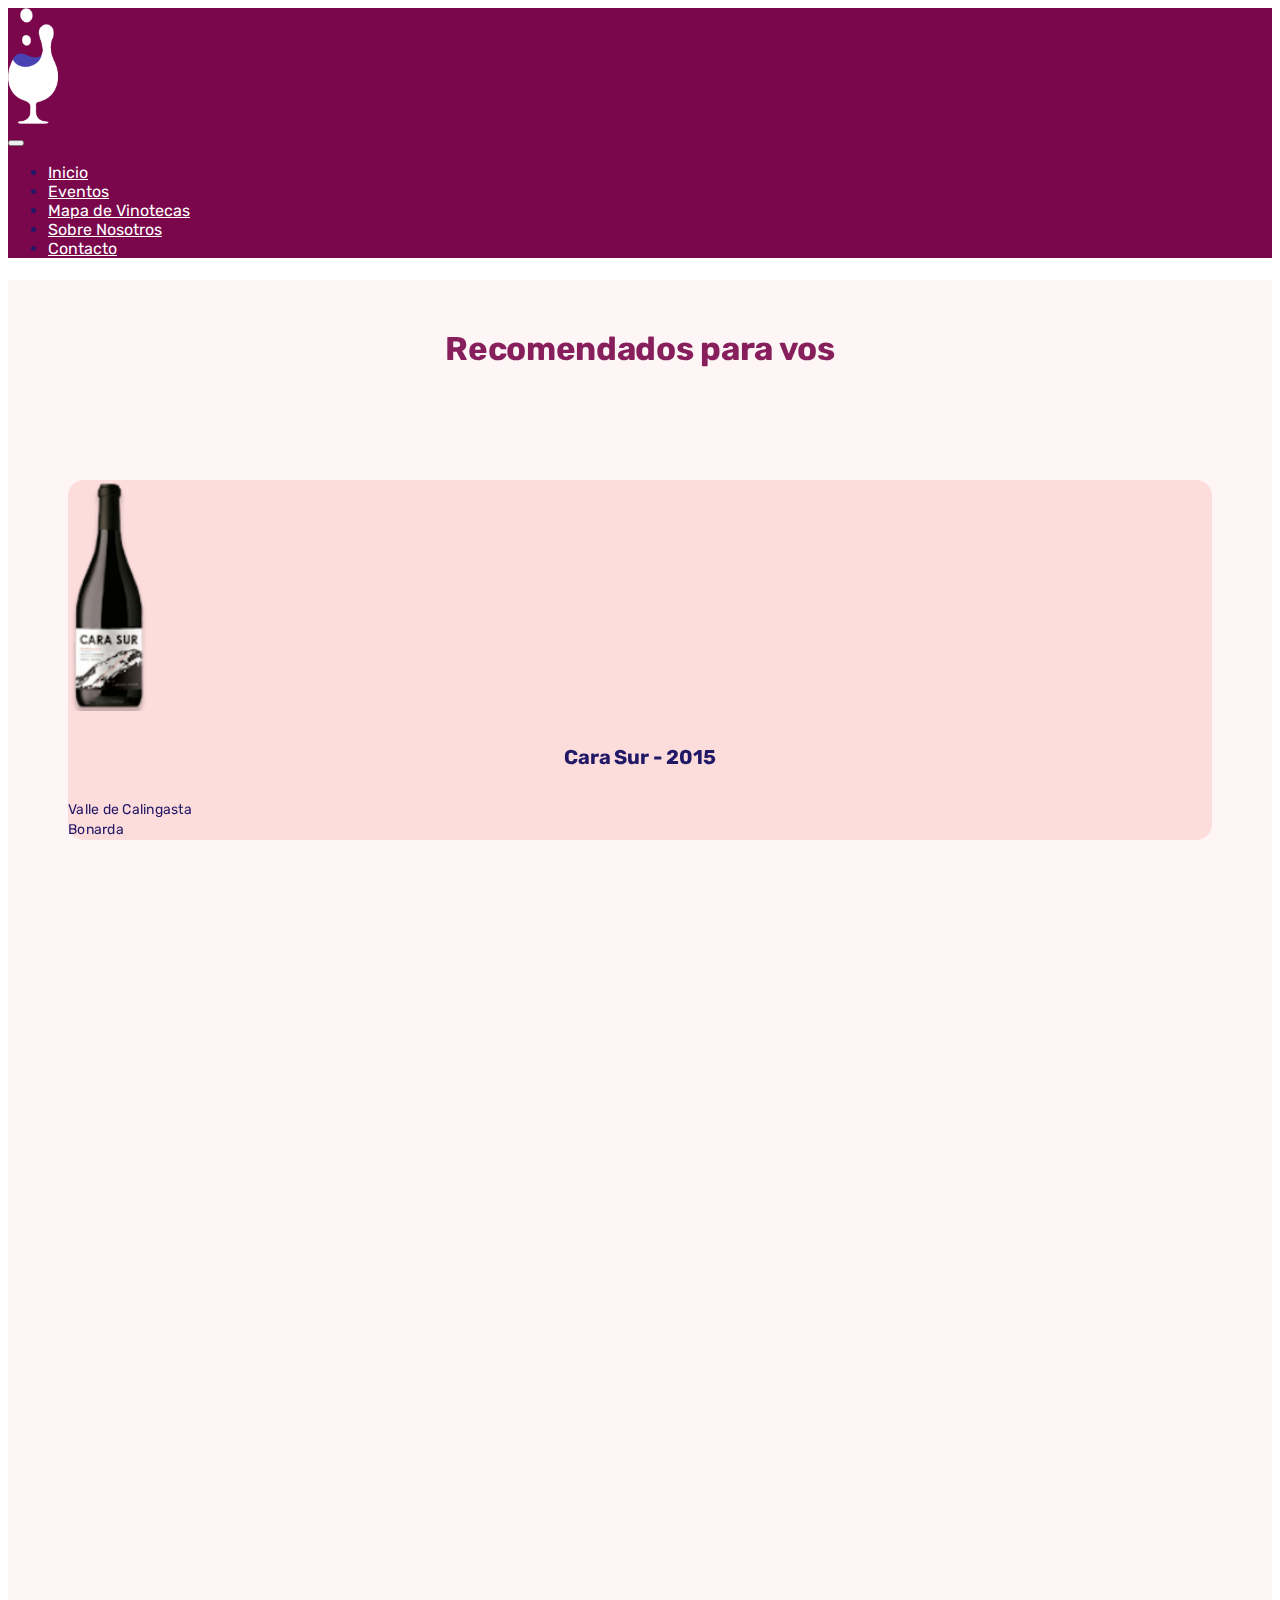
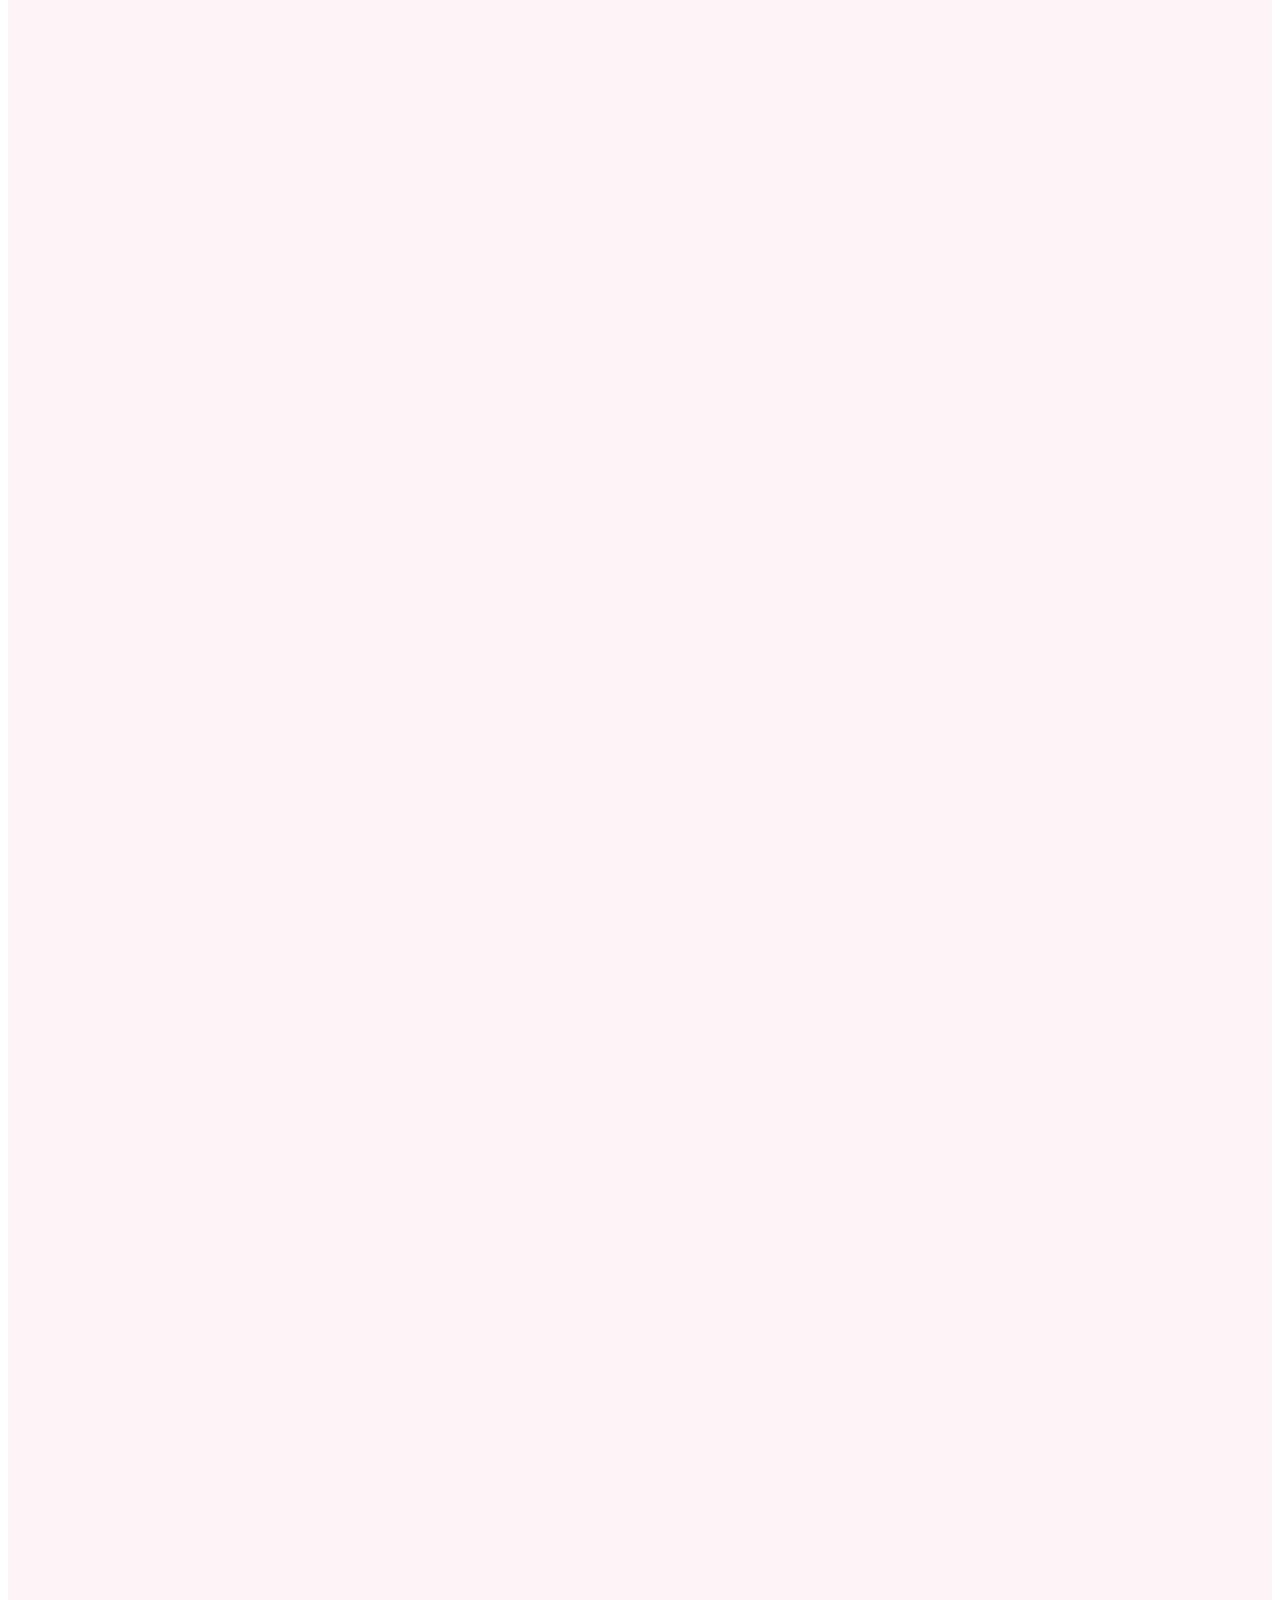
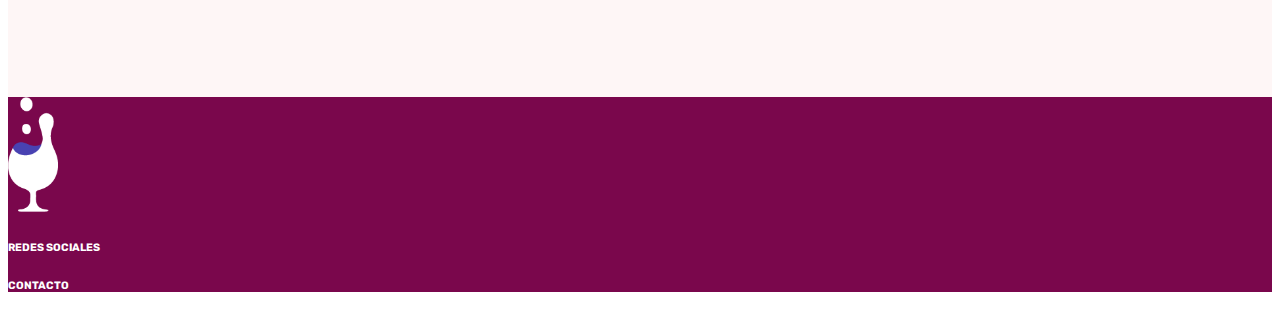
<file: index.html>
<!DOCTYPE html>
<html lang="es">
<head>
	<meta charset="UTF-8">
	<meta name="viewport" content="width=device-width, initial-scale=1.0">
	<title>ENVINAR</title>
	<!-- BOOTSTRAP -->
	<link rel="stylesheet" href="https://cdn.jsdelivr.net/npm/bootstrap@4.6.1/dist/css/bootstrap.min.css" integrity="sha384-zCbKRCUGaJDkqS1kPbPd7TveP5iyJE0EjAuZQTgFLD2ylzuqKfdKlfG/eSrtxUkn" crossorigin="anonymous">
	<!-- FUENTES -->
	<link rel="preconnect" href="https://fonts.googleapis.com">
    <link rel="preconnect" href="https://fonts.gstatic.com" crossorigin>
    <link href="https://fonts.googleapis.com/css2?family=Rubik&display=swap" rel="stylesheet">
    <link rel="preconnect" href="https://fonts.googleapis.com">
    <link rel="preconnect" href="https://fonts.gstatic.com" crossorigin>
    <link href="https://fonts.googleapis.com/css2?family=Rubik:wght@700&display=swap" rel="stylesheet">
  <!-- CSS ANIMATE -->
    <link href="https://unpkg.com/aos@2.3.1/dist/aos.css" rel="stylesheet">
  <!-- MI CSS -->
  <link rel="stylesheet" type="text/css" href="css/estilo.css">
</head>
<body class="container-fluid">
	<header class="row">
	  <div class="col-lg-12 col-12">
	<!-- ENCABEZADO-->
		    <!-- HEADER LOGO + NAV -->
            <!--inicio nav-->
        <nav class="navbar navbar-expand-lg">
                 <div class="container-fluid">
                   <img src="assets/img/copa-blancoyuva.png" alt="logo" class="img-fluid logo"></div>
                   <button class="navbar-toggler" type="button" data-bs-toggle="collapse" data-bs-target="#navbarNav" aria-controls="navbarNav" aria-expanded="false" aria-label="Toggle navigation">
                   <span class="navbar-toggler-icon"></span>
                   </button>
                  <div class="collapse navbar-collapse" id="navbarNav">
                    <ul class="navbar-nav">
                      <li class="nav-item">
                        <a class="nav-link active" aria-current="page" href="../index.html">Inicio</a>
                      </li>
                      <li class="nav-item">
                        <a class="nav-link" href="views/eventos.html">Eventos</a>
                      </li>
                      <li class="nav-item">
                        <a class="nav-link" href="views/mapa de vinotecas.html">Mapa de Vinotecas</a>
                      </li>
                      <li class="nav-item">
                       <a class="nav-link" href="views/sobre nosotros.html">Sobre Nosotros</a>
                      </li>
                      <li class="nav-item">
                       <a class="nav-link" href="views/Contacto.html">Contacto</a>
                      </li>
                    </ul>
                  </div>
                 </div>
              </nav>        
        <!--cierre nav-->
      </div>
    </header>
    <!-- CIERRE ENCABEZADO -->

    <!-- MAIN -->
    <div class="container-fluid">
    <main class="row">
      <div class="col-lg-12 col-12">
        <h1 class="titulo" data-aos="fade-up">Recomendados para vos</h1>
      </div>
        <section class="row">
            <div class="row row-cols-1 row-cols-md-3">
              <div class="col mb-4">
                <div class="card" data-aos="flip-left">
                  <img src="assets/img/Cara-Sur.png" class="card-img-top img-fluid" alt="Cara-Sur">
                  <div class="card-body">
                    <h5 class="card-title">Cara Sur - 2015</h5>
                    <p class="card-text">Valle de Calingasta<br>
                                          Bonarda</p>
                  </div>
                </div>
              </div>
              <div class="col mb-4">
                <div class="card" data-aos="flip-up">
                  <img src="assets/img/El-Enemigo.png" class="card-img-top" alt="Enemigo">
                  <div class="card-body">
                    <h5 class="card-title">El Enemigo - 2016</h5>
                    <p class="card-text">Malbec<br>Valle de Uco - Mendoza</p>
                  </div>
                </div>
              </div>
              <div class="col mb-4">
                <div class="card" data-aos="flip-right">
                  <img src="assets/img/riccitelli.png" class="card-img-top" alt="riccitelli">
                  <div class="card-body">
                    <h5 class="card-title">Riccitelli - 2016</h5>
                    <p class="card-text">Finca La Trinidad, Familia Ricitelli<br>Malbec</p>
                  </div>
                </div>
              </div>
            </div>
           <!-- EVENTOS -->
           	<div class="row">
           		<div class="col-lg-12 col-12">
                      <h1 class="titulo" data-aos="fade-up">Próximos Eventos</h1>
                </div>
        <section class="row">
                    <div class="col-lg-6 col-12">
                      <h5 class="texto1" data-aos="fade-right">Degustacion con Ale Vigil, Casa El Enemigo</h3>
                      <a href="https://meitre.com/es/casa-vigil/" target="_blank"><img class="img-fluid img-evento" data-aos="flip-up" src="assets/img/Enemigo-1.jpeg" class="d-block w-100" alt="Enemigo"></a>
                    </div>
                  	<div class="col-lg-6 col-12">
                      <h5 class="texto1" data-aos="fade-left">Hola Vino - Agus De Alba - Konex</h3>
                      <a href="https://entradas.cckonex.org/entradas-eventos/hola-vino-al-konex-como-elegir-guardar-y-servir-un-vino-streaming-en-cckonex-online" target="_blank"><img class="img-fluid img-evento" data-aos="flip-up" src="assets/img/holavinoimagen.png" class="d-block w-100" alt="Konex"></a>
                    </div>
         </div>
        </section>
        </main>
        </div>

        <!-- FOOTER -->
        <div class="container-fluid">
        <footer class="row">
        	<div class="col-lg-4 col-12">
        		<div class="logo"><img class="logo" src="assets/img/copa-blancoyuva.png" alt="logo"></div>
        	</div>
        	<div class="col-lg-4 col-12">
        		<h6 class="footer">REDES SOCIALES</h3>
        	</div>
        	<div class="col-lg-4 col-12">
        		<h6 class="footer">CONTACTO</h3>
        	</div>
        </footer>
        </div>
        <!-- CIERRE FOOTER -->
	
	<!-- BOOTSTRAP -->
	<script src="https://cdn.jsdelivr.net/npm/jquery@3.5.1/dist/jquery.slim.min.js" integrity="sha384-DfXdz2htPH0lsSSs5nCTpuj/zy4C+OGpamoFVy38MVBnE+IbbVYUew+OrCXaRkfj" crossorigin="anonymous"></script>
    <script src="https://cdn.jsdelivr.net/npm/bootstrap@4.6.1/dist/js/bootstrap.bundle.min.js" integrity="sha384-fQybjgWLrvvRgtW6bFlB7jaZrFsaBXjsOMm/tB9LTS58ONXgqbR9W8oWht/amnpF" crossorigin="anonymous"></script>
  <!-- JS -->
    <script src="https://unpkg.com/aos@2.3.1/dist/aos.js"></script>
    <script>
       AOS.init();
    </script>
</div>
</body>
</html>
</file>
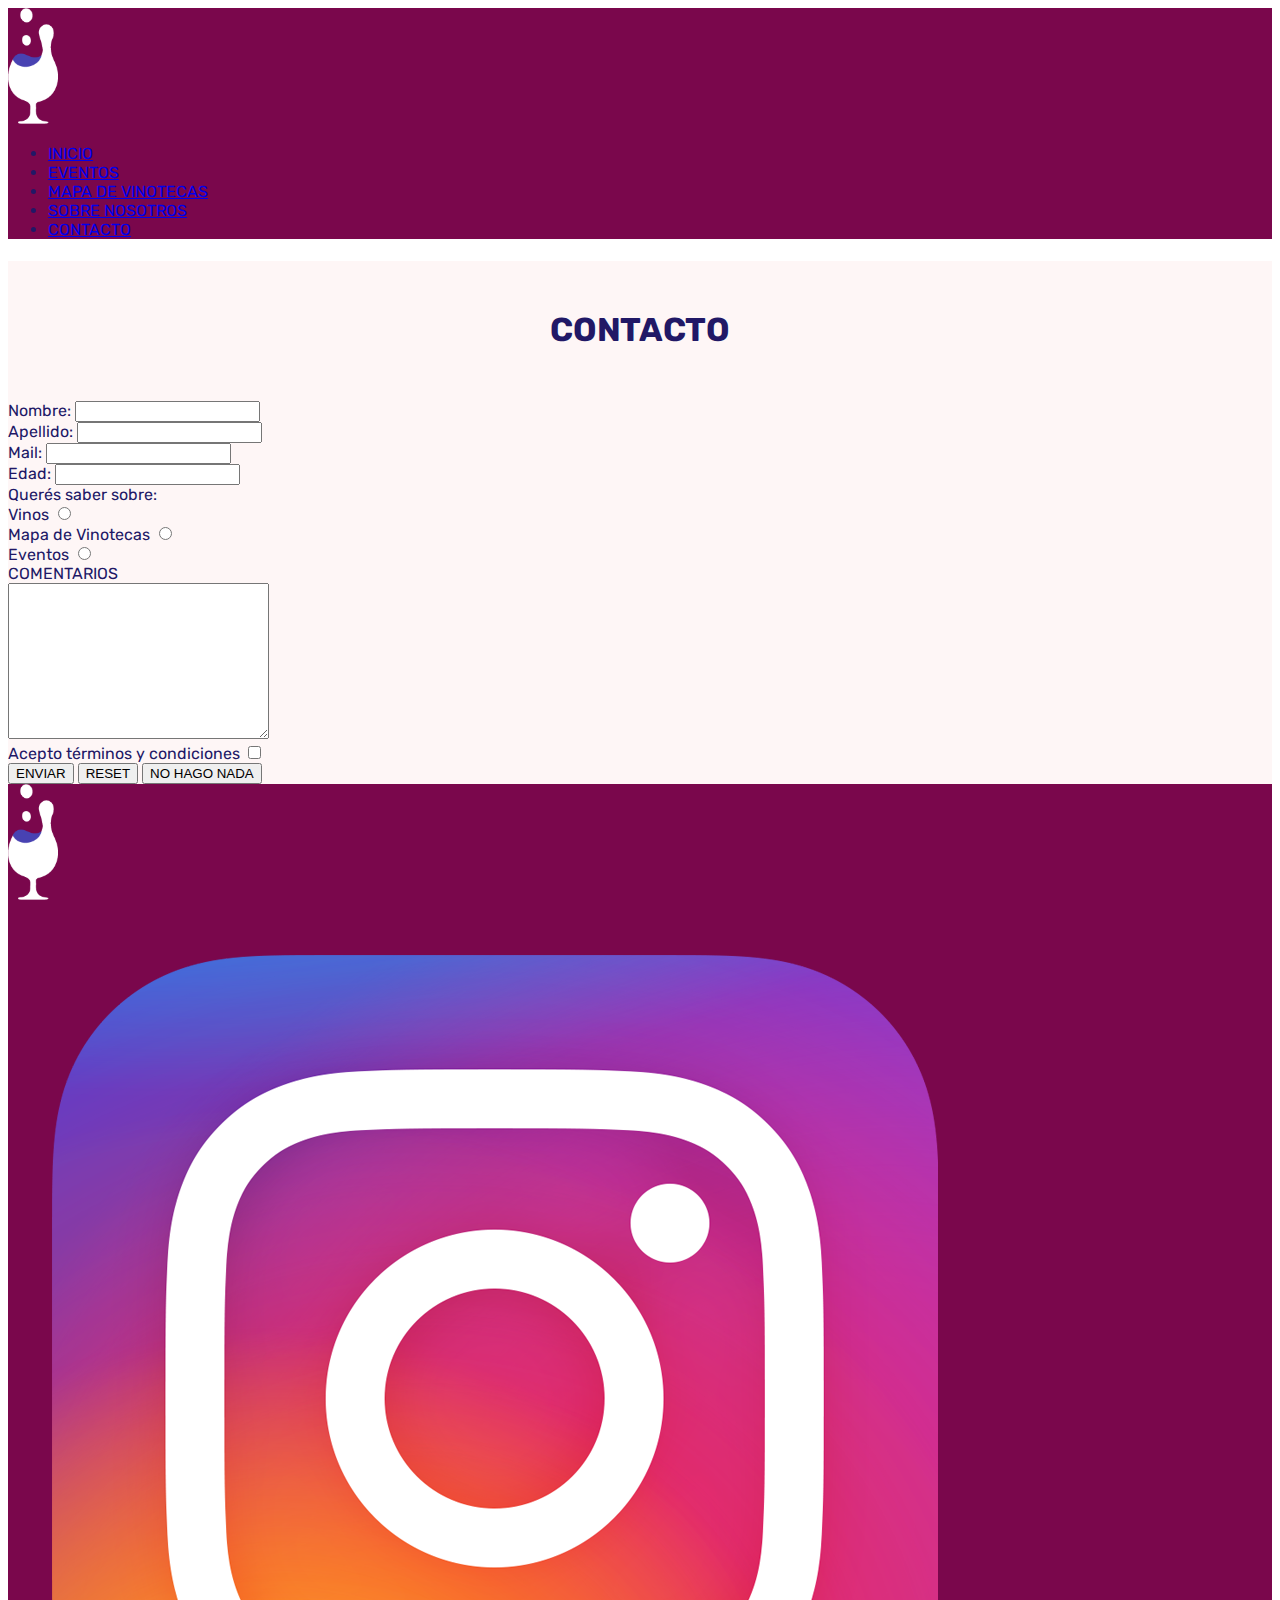
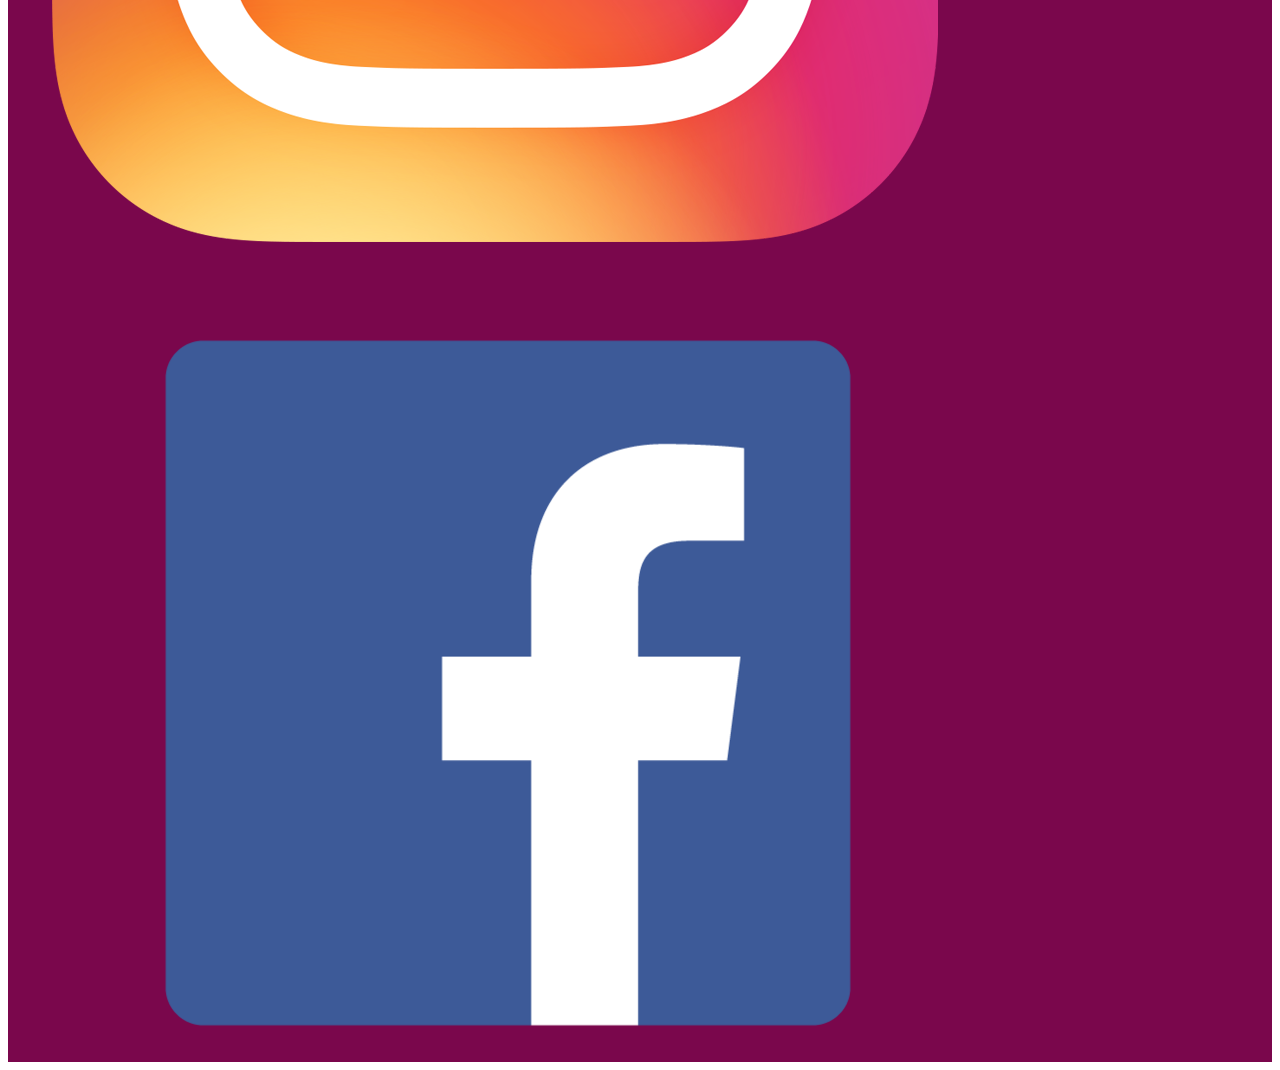
<file: views/contacto.html>
<!DOCTYPE html>
<html lang="es">
<head>
	<meta charset="UTF-8">
	<meta name="viewport" content="width=device-width, initial-scale=1.0">
	<title>Contacto</title>
    <link rel="stylesheet" type="text/css" href="../css/estilo.css">
    <link rel="preconnect" href="https://fonts.googleapis.com">
    <link rel="preconnect" href="https://fonts.gstatic.com" crossorigin>
    <link href="https://fonts.googleapis.com/css2?family=Rubik&display=swap" rel="stylesheet">
</head>
<body>
 <div class="contenedor-padre">
	<!--inicio encabezado-->
     <header class="contenedor-padre--header">
     <!--logo-->
         <div>
             <img class="logo" src="../assets/img/copa-blancoyuva.png" alt="logo" class="header__logo__img">
         </div>
     <!--cierre logo--> 
     <!--inicio nav-->
         <nav class="nav">
         	<ul class="header__nav">
     	 	    <li class="nav__item"><a href="../index.html" class="nav__item--color">INICIO</a></li>
     	 	    <li class="nav__item"><a href="eventos.html" class="nav__item--color">EVENTOS</a></li>
     	 	    <li class="nav__item"><a href="mapa de vinotecas.html" class="nav__item--color">MAPA DE VINOTECAS<a/></li>
     	 	    <li class="nav__item"><a href="sobre nosotros.html" class="nav__item--color">SOBRE NOSOTROS</a></li>
                <li class="nav__item"><a href="#" class="nav__item--color">CONTACTO<a/></li>
             </ul>
         </nav>
     <!--cierre nav-->
     </header> 
    <!--cierre encabezado-->
    <!-- inicio contenido -->
    <main class="contenedor-padre--main">
        <div class="main__contacto">
            <h1 class="main__encabezado__contacto main__encabezado__contacto--color main__encabezado__contacto--fuente">CONTACTO</h1>
        </div>
        <!-- FORMULARIO DE CONTACTO -->
        <form action="#" class="main__form main__form background main__form--font">
            <label for="nombre">Nombre:
                 <input type="text" name="nombre" class="form__background">
            </label><br>
            <label for="apellido">Apellido:
                 <input type="text" name="apellido" class="form__background">
            </label><br>
            <label for="mail">Mail:
                <input type="mail" name="mail" class="form__background">
            </label><br>
            <label for="edad">
                Edad:
                <input type="number" name="edad" class="form__background">
            </label>
            <div>
                Querés saber sobre:
            </div>
            <div>Vinos
                <input type="radio" name="direccion" value="vin">
            </div>
            <div>Mapa de Vinotecas
                <input type="radio" name="direccion1" value="vinot">
            </div>
            <div>Eventos
                <input type="radio" name="direccion2" value="eve">
            </div>
            <div>
                COMENTARIOS
            </div>
            <div>
                <textarea class="form__comentarios" name="" id="" cols="30" rows="10"></textarea>
            </div>
            <div>Acepto términos y condiciones
                <input type="checkbox" name="acepatr" value="1">
            </div>
            <input type="submit" value="ENVIAR">
            <input type="reset" value="RESET">
            <input type="button" value="NO HAGO NADA">
        </form>
    </main>
    <!--inicio footer-->
     <footer class="contenedor-padre--footer">
        <!--logo-->
       <div>
        <img class="logo" src="../assets/img/copa-blancoyuva.png" alt="logo">
        </div>
        <!--redes sociales-->
         <div class="redes-sociales">
            <img src="../assets/img/instagram.png" alt="instagram" class="footer__logoinstagram">
            <img src="../assets/img/facebook.png" alt="facebook" class="footer__logofacebook">
         </div>
     </footer>
     <!--cierre footer-->
 </div>
</body>
</html>
</file>
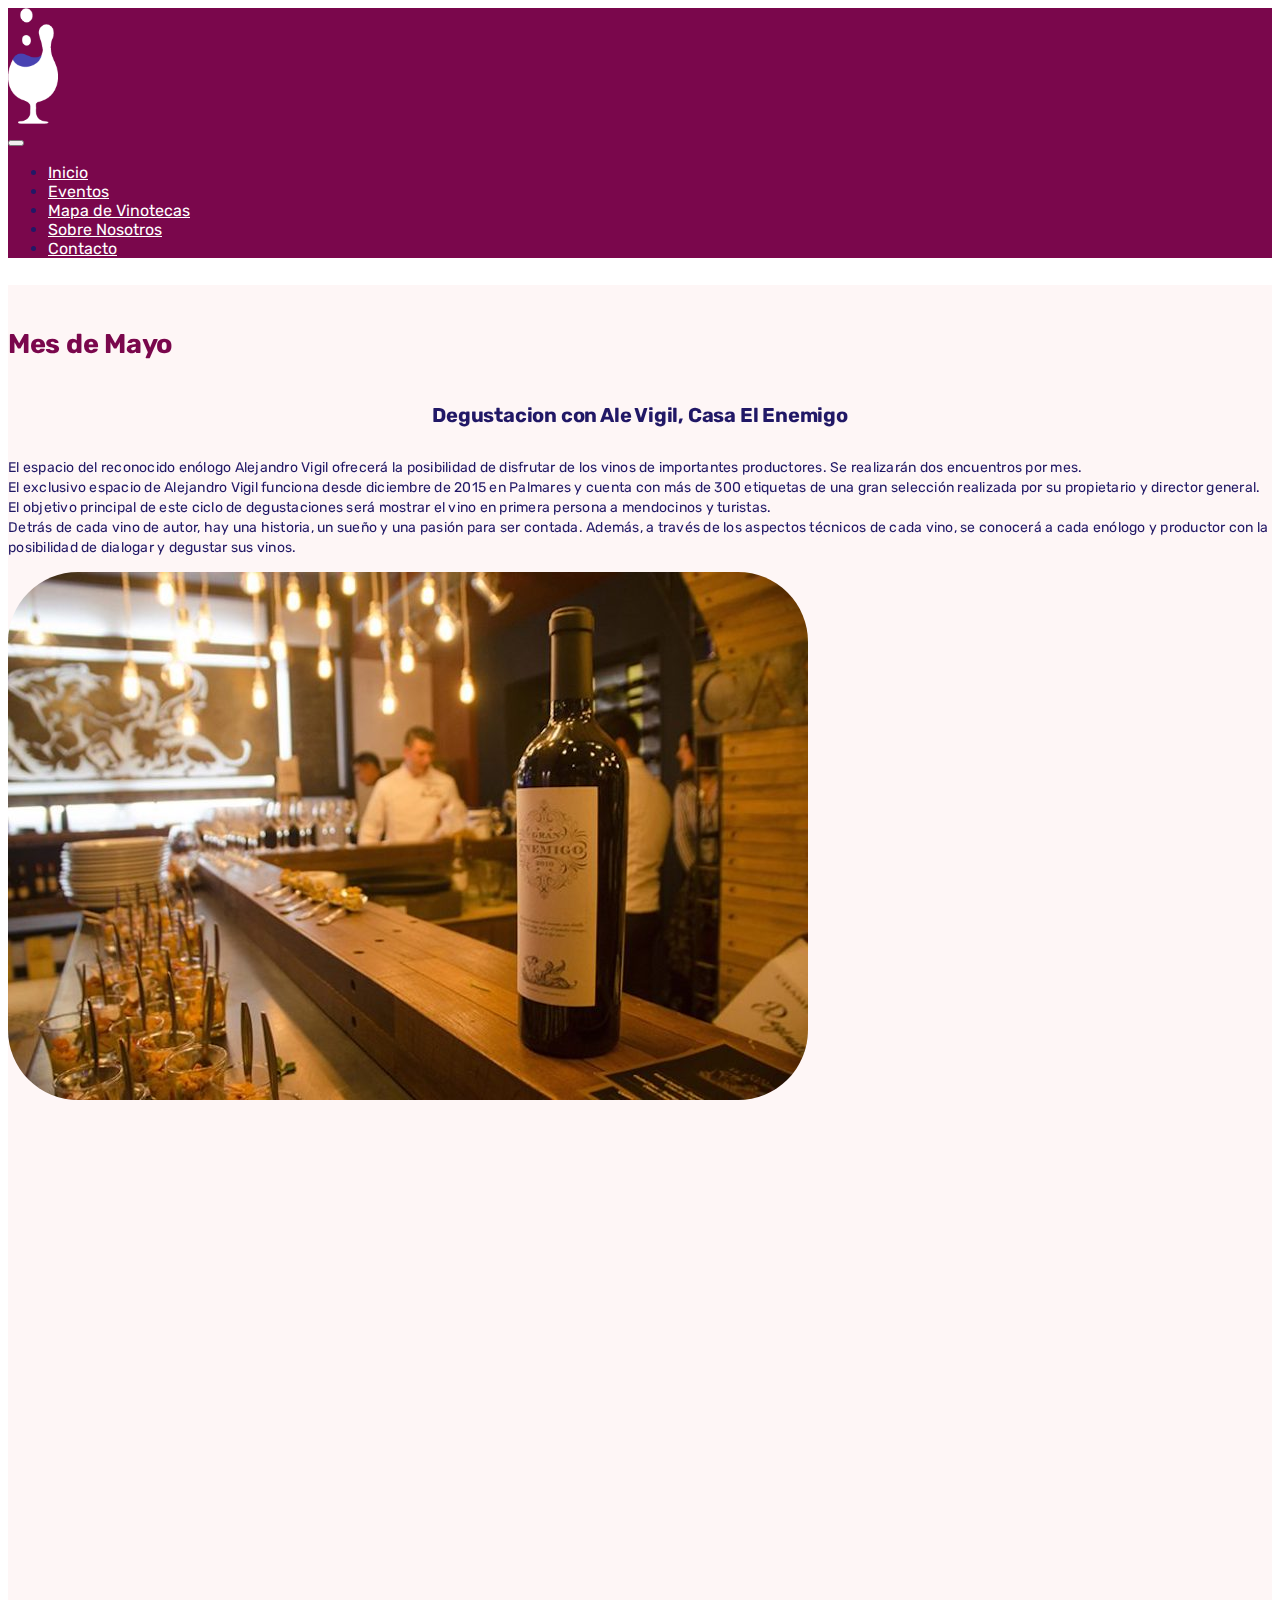
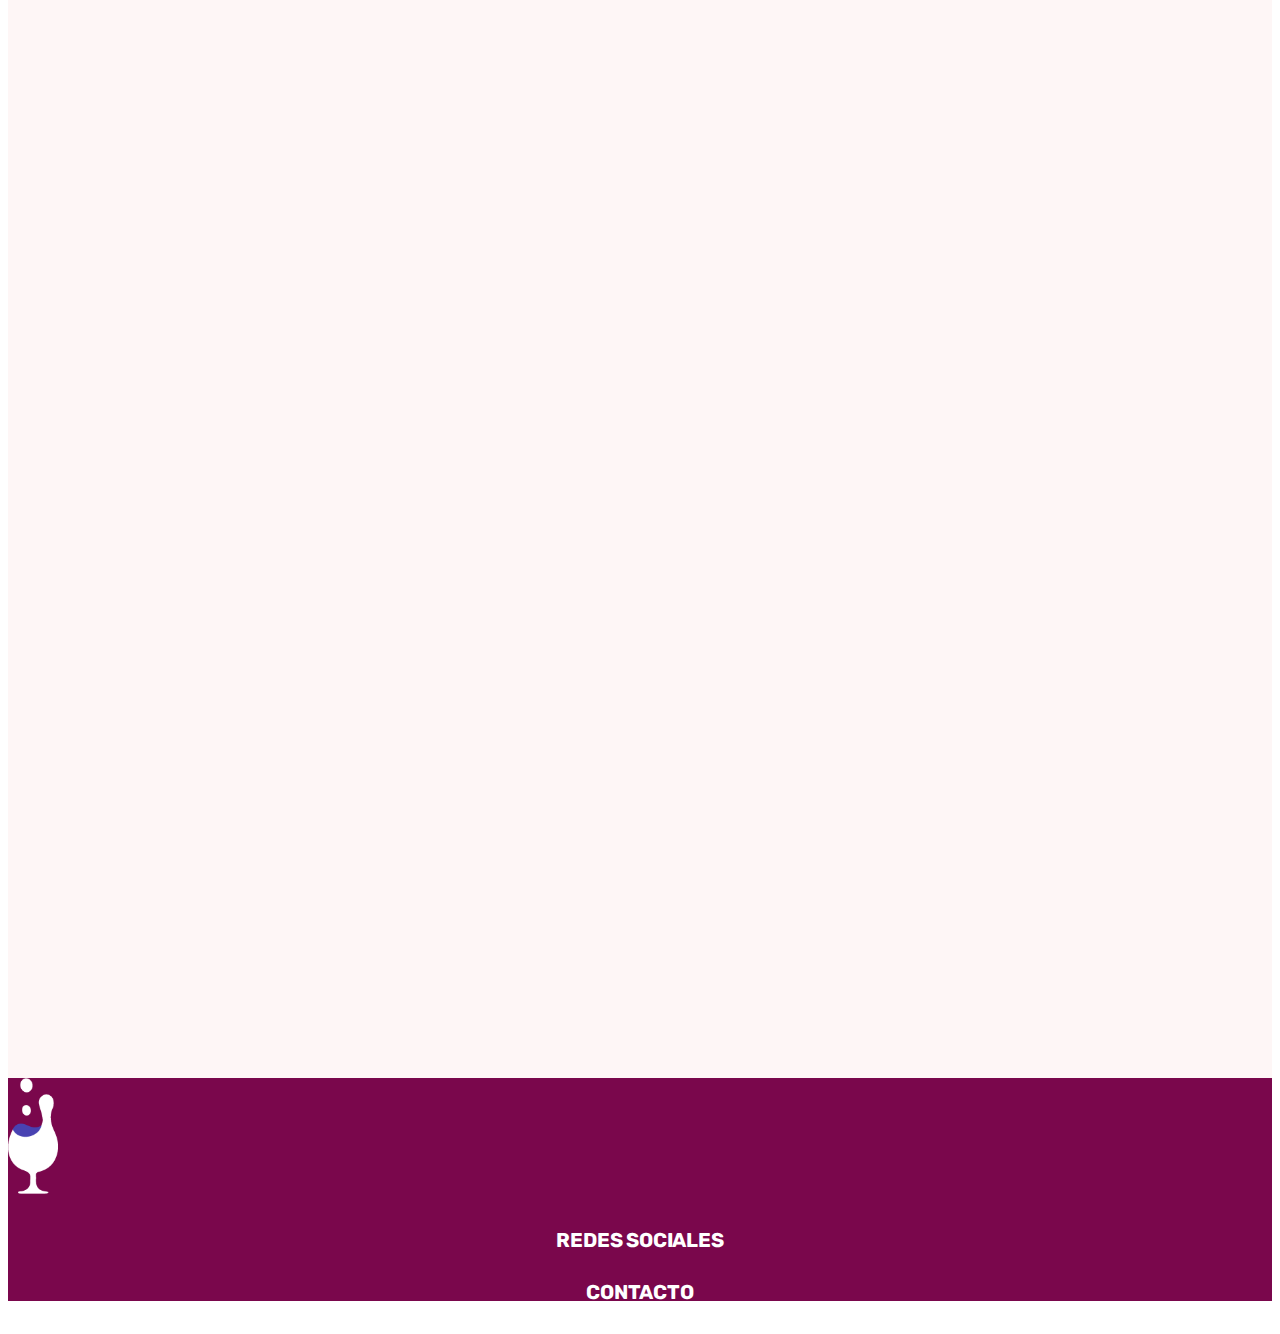
<file: views/eventos.html>
<!doctype html>
<html lang="es">
  <head>
    <!-- Required meta tags -->
    <meta charset="utf-8">
    <meta name="viewport" content="width=device-width, initial-scale=1">
    <!-- Bootstrap CSS -->
    <link href="https://cdn.jsdelivr.net/npm/bootstrap@5.1.3/dist/css/bootstrap.min.css" rel="stylesheet" integrity="sha384-1BmE4kWBq78iYhFldvKuhfTAU6auU8tT94WrHftjDbrCEXSU1oBoqyl2QvZ6jIW3" crossorigin="anonymous">
    <!-- FUENTES -->
    <link rel="preconnect" href="https://fonts.googleapis.com">
    <link rel="preconnect" href="https://fonts.gstatic.com" crossorigin>
    <link href="https://fonts.googleapis.com/css2?family=Rubik&display=swap" rel="stylesheet">
    <link rel="preconnect" href="https://fonts.googleapis.com">
    <link rel="preconnect" href="https://fonts.gstatic.com" crossorigin>
    <link href="https://fonts.googleapis.com/css2?family=Rubik:wght@700&display=swap" rel="stylesheet">
    <!-- CSS ANIMATE -->
    <link href="https://unpkg.com/aos@2.3.1/dist/aos.css" rel="stylesheet">
        <!-- MI CSS -->
    <link rel="stylesheet" type="text/css" href="../css/estilo.css">
    <title>CALENDARIO DE EVENTOS</title>
  </head>
  <body>
    <div class="container-fluid">
      <!-- LOGO + NAV -->
      <header class="row">
           <div class="col-lg-12 col-12">
              <nav class="navbar navbar-expand-lg">
                 <div class="container-fluid">
                   <img src="../assets/img/copa-blancoyuva.png" alt="logo" class="img-fluid logo"></div>
                   <button class="navbar-toggler" type="button" data-bs-toggle="collapse" data-bs-target="#navbarNav" aria-controls="navbarNav" aria-expanded="false" aria-label="Toggle navigation">
                   <span class="navbar-toggler-icon"></span>
                   </button>
                  <div class="collapse navbar-collapse" id="navbarNav">
                    <ul class="navbar-nav">
                      <li class="nav-item">
                        <a class="nav-link active" aria-current="page" href="../index.html">Inicio</a>
                      </li>
                      <li class="nav-item">
                        <a class="nav-link" href="#">Eventos</a>
                      </li>
                      <li class="nav-item">
                        <a class="nav-link" href="../views/mapa de vinotecas.html">Mapa de Vinotecas</a>
                      </li>
                      <li class="nav-item">
                       <a class="nav-link" href="../views/sobre nosotros.html">Sobre Nosotros</a>
                      </li>
                      <li class="nav-item">
                       <a class="nav-link" href="../views/Contacto.html">Contacto</a>
                      </li>
                    </ul>
                  </div>
                 </div>
              </nav>        
           </div>
      </header>
      <!-- FIN LOGO + NAV -->
    </div>
      <!-- CIERRE HEADER -->
      <main class="container-fluid">
        <div class="row">
          <div class="col-lg-12 col-12">
            <h3 data-aos="fade-up">Mes de Mayo</h3>
          </div>
          <div class="col-lg-6 col-12">
            <h5 class="texto1" data-aos="fade-right">Degustacion con Ale Vigil, Casa El Enemigo</h5>
          <p class="parrafo" data-aos="fade-right">El espacio del reconocido enólogo Alejandro Vigil ofrecerá la posibilidad de  disfrutar de los vinos de importantes productores. Se realizarán dos encuentros por mes.<br>
          El exclusivo espacio de Alejandro Vigil funciona desde diciembre de 2015 en Palmares y cuenta con más de 300 etiquetas de una gran selección realizada por su propietario y director general.<br>
                El objetivo principal de este ciclo de degustaciones será mostrar el vino en primera persona a mendocinos y turistas.<br>
                Detrás de cada vino de autor, hay una historia, un sueño y una pasión para ser contada. Además, a través de los aspectos técnicos de cada vino, se conocerá a cada enólogo y productor con la posibilidad de dialogar y degustar sus vinos.
          </div>
           <div class="col-lg-6 col-12">
            <a href="https://meitre.com/es/casa-vigil/" target="_blank"><img src="../assets/img/Enemigo-1.jpeg" alt="casavigil" class="img-fluid img-eventos" data-aos="flip-down"></a>
          </div>
          <div class="col-lg-12 col-12">
            <h3 data-aos="fade-up">Mes de Junio</h3>  
          </div>
          <div class="col-lg-6 col-12">
            <a href="https://entradas.cckonex.org/entradas-eventos/hola-vino-al-konex-como-elegir-guardar-y-servir-un-vino-streaming-en-cckonex-online" target="_blank"><img src="../assets/img/holavino2.jpeg" alt="holavino" class="img-fluid img-eventos" data-aos="flip-down"></a>
          </div>
          <div class="col-lg-6 col-12">
            <h5 class="texto1" data-aos="fade-left">Hola Vino - Agus De Alba</h5>
          <p class="parrafo" data-aos="fade-left">Mientras recorremos los magníficos salones del primer piso del Palacio Paz,un edificio del 1902 ,su guía oficial nos contará la historia del lugar y disfrutamos de diferentes vinos elegidos específicamente para algunos salones y de una selección de quesos individual.<br>
                Un recorrido guiado a través de la guía profesional del Palacio y nuestro sommelier para que descubras los rincones de un lugar que sorprende por su estructura e historia con música en vivo , violín a cargo de Sebastian Hormaeche.<br>
                Realizamos un viaje impactante que te transporta al pasado a través de la arquitectura y nuestra bebida nacional.
          </p>
          </div>
          <div class="col-lg-12 col-12">
            <h3 data-aos="fade-up">Mes de Julio</h3>  
          </div>
          <div class="col-lg-6 col-12">
            <h5 class="texto1" data-aos="fade-right">Toma Vino - Viaja en Copa</h5>
          <p class="parrafo" data-aos="fade-right">Mariana Gil Juncal, seleccionó 6 etiquetas de la Argentina, 6 estilos de vino<br> que te llevarán en copa por todo el país.<br>El viaje comenzará en La Rioja con un Torrontés de Bodega Valle de la Puerta y seguirá en el norte salteño con un Malbec de Anko, elaborado por Alejandro Sejanovich, uno de los enólogos estrella del país.<br> La parada en Mendoza incluirá un Petit Verdot de Callejón del Crimen y un ejemplar del rey de los tintos, un Cabernet Sauvignon, Séptima Obra, de Bodega Séptima.<br> Para los paladares dulces, de San Luis tendremos un blanco de Bodega Los Coros y para cerrar el encuentro a pura celebración, las burbujas patagónicas de Bodega del Desierto (de La Pampa) serán la mejor opción.
          </div>
          <div class="col-lg-6 col-12">
            <a href="http://marianagiljuncal.com/evento/toma-vino-viaja-en-copa-17-jul-2019-viajera-bar-victoria-ba/" target="_blank"><img src="../assets/img/mariana_gil_juncal.jpeg" alt="mariana" class="img-fluid img-eventos" data-aos="flip-down"></a>
          </div>
        </div>
      </main>
      <!-- FIN DE CONTENIDO -->
      <!-- COMIENZO DE FOOTER --> 
      <footer class="container-fluid">
        <div class="row">
          <div class="col-lg-4 col-12"><img src="../assets/img/copa-blancoyuva.png" alt="logo" class="img-fluid logo"></div>
          <div class="col-lg-4 col-12 footer-titulo"><h5>REDES SOCIALES</h5></div>
          <div class="col-lg-4 col-12 footer-titulo"><h5>CONTACTO</h5></div>
        </div>
      </footer>
      <!-- CIERRE FOOTER -->

    <!-- Optional JavaScript; choose one of the two! -->

    <!-- Option 1: Bootstrap Bundle with Popper -->
    <script src="https://unpkg.com/aos@2.3.1/dist/aos.js"></script>
    <script src="https://cdn.jsdelivr.net/npm/bootstrap@5.1.3/dist/js/bootstrap.bundle.min.js" integrity="sha384-ka7Sk0Gln4gmtz2MlQnikT1wXgYsOg+OMhuP+IlRH9sENBO0LRn5q+8nbTov4+1p" crossorigin="anonymous"></script>
    <!-- JS -->
    <script src="https://unpkg.com/aos@2.3.1/dist/aos.js"></script>
    <script>
       AOS.init();
    </script>
  </body>
</html>
</file>
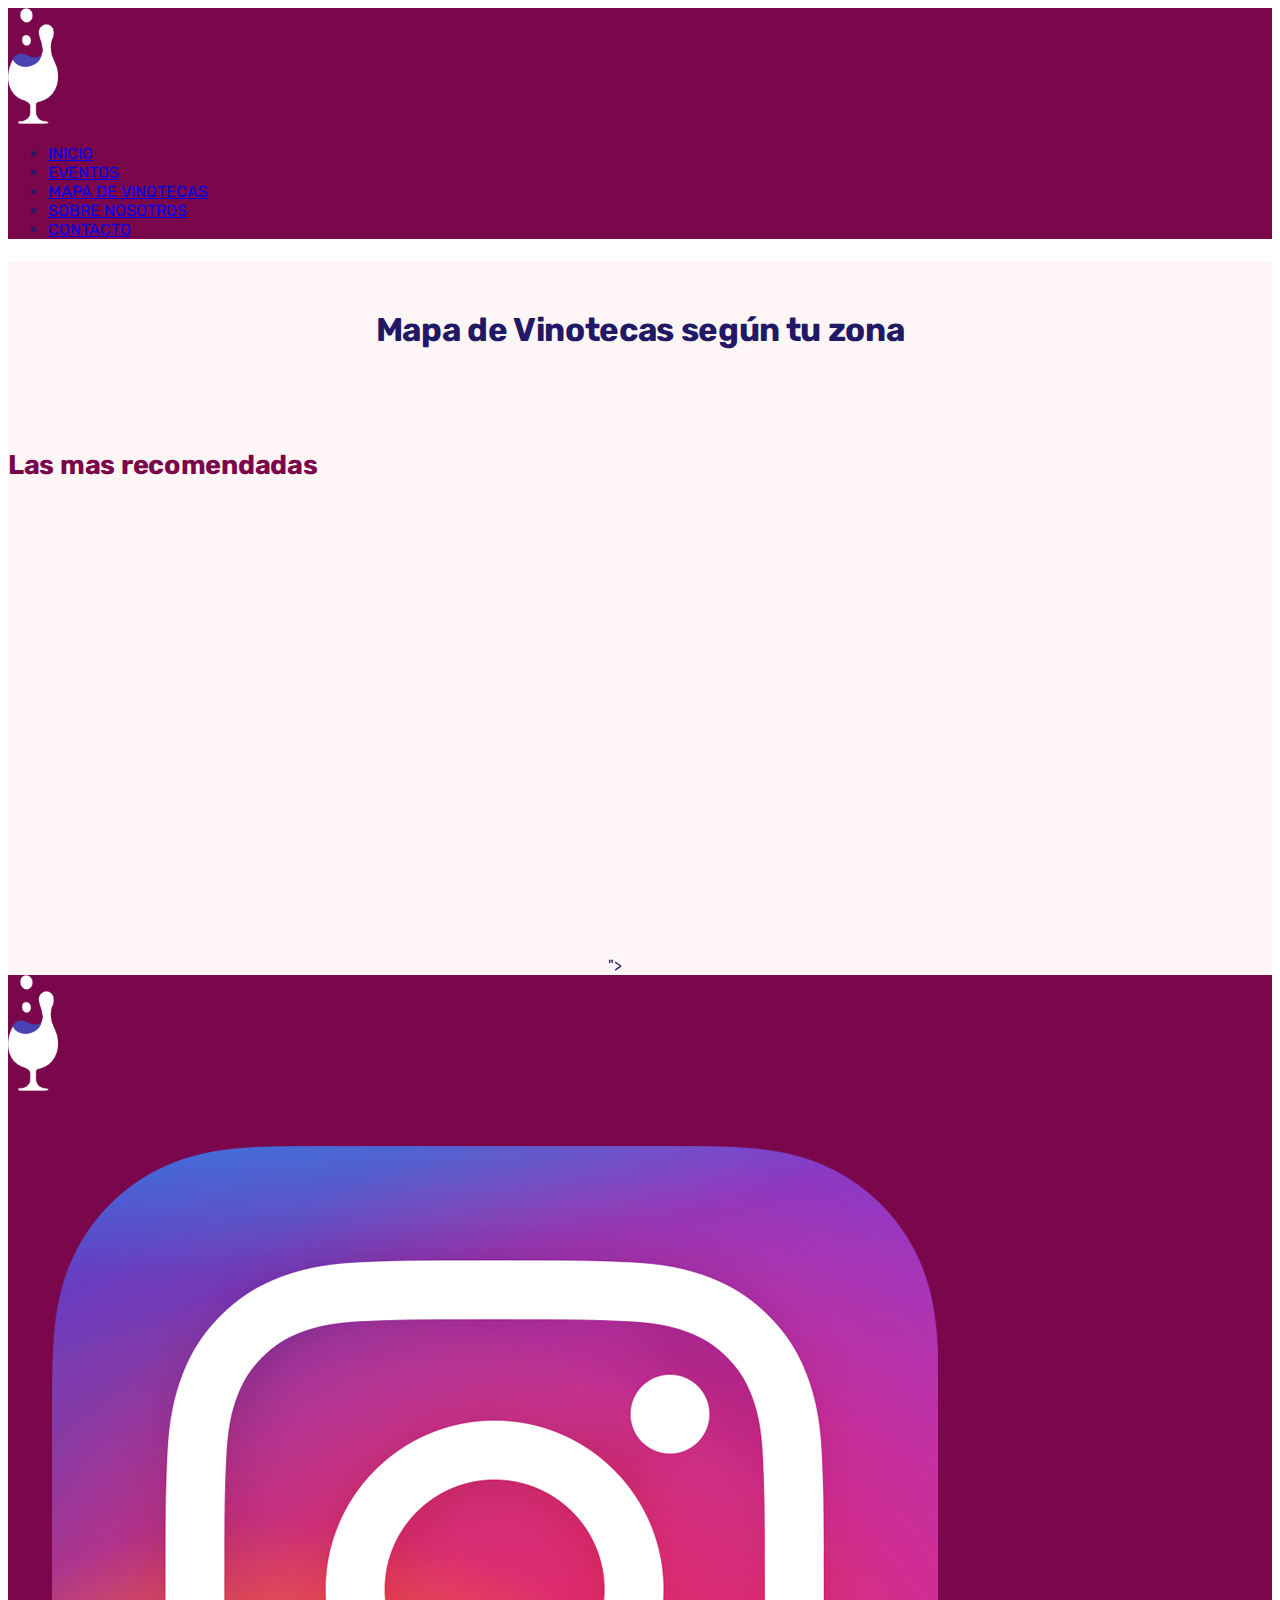
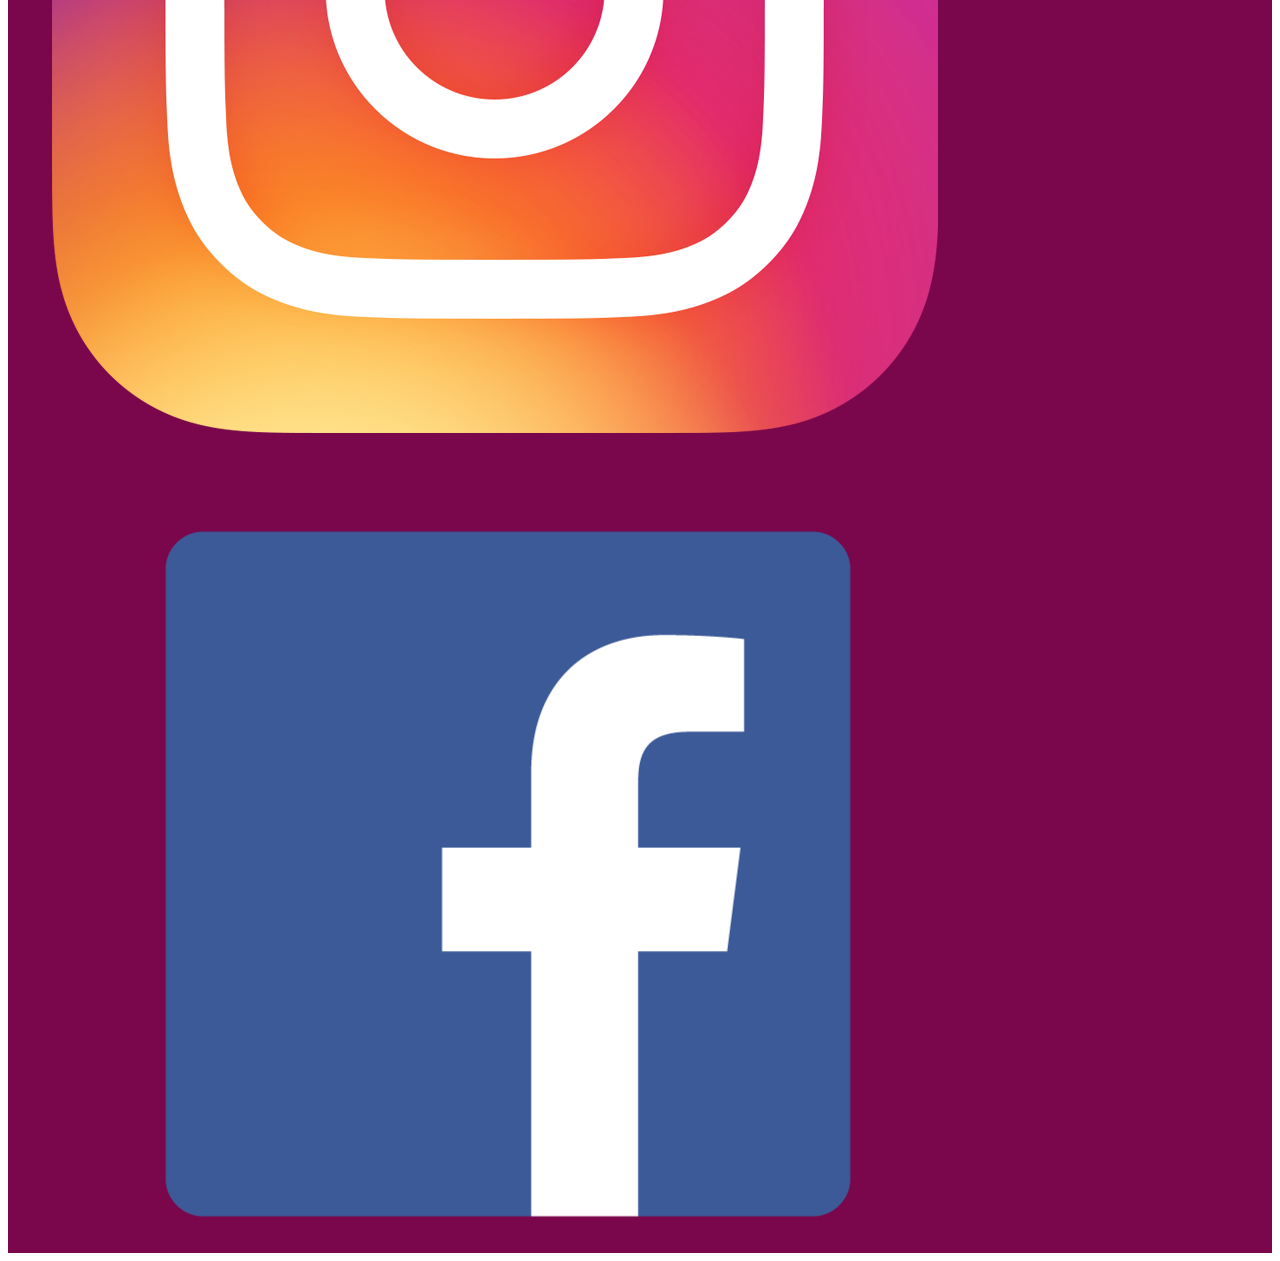
<file: views/mapa de vinotecas.html>
<!DOCTYPE html>
<html lang="es">
<head>
	<meta charset="UTF-8">
	<meta name="viewport" content="width=device-width, initial-scale=1.0">
	<title>Mapa de Vinotecas</title>
    <link rel="stylesheet" type="text/css" href="../css/estilo.css">
    <link rel="preconnect" href="https://fonts.googleapis.com">
    <link rel="preconnect" href="https://fonts.gstatic.com" crossorigin>
    <link href="https://fonts.googleapis.com/css2?family=Rubik&display=swap" rel="stylesheet">
</head>
<body>
	<!--inicio encabezado-->
  <div class="contenedor-padre">
     <header class="contenedor-padre--header">
     <!--logo-->
         <div>
             <img class="logo" src="../assets/img/copa-blancoyuva.png" alt="logo">
         </div>
     <!--cierre logo--> 
     <!--inicio nav-->
         <nav>
         	<ul class="nav">
     	 	    <li class="nav__item"><a href="../index.html" class="nav__item--color">INICIO</a></li>
     	 	    <li class="nav__item"><a href="eventos.html" class="nav__item--color">EVENTOS</a></li>
     	 	    <li class="nav__item"><a href="#" class="nav__item--color">MAPA DE VINOTECAS<a/></li>
     	 	    <li class="nav__item"><a href="sobre nosotros.html" class="nav__item--color">SOBRE NOSOTROS</a></li>
                <li class="nav__item"><a href="contacto.html" class="nav__item--color">CONTACTO<a/></li>
             </ul>
         </nav>
     <!--cierre nav-->
     </header> 
    <!--cierre encabezado-->
    <!--inicio contenido-->
    <main class="contenedor-padre--main">
     <div>
    	<h1>Mapa de Vinotecas según tu zona</h1>
    	<h3 class="main__encabezado main__encabezado--color main__encabezado--fuente">Las mas recomendadas</h3>
    	<iframe src="https://www.google.com/maps/embed?pb=!1m18!1m12!1m3!1d26268.079356278857!2d-58.45028986419207!3d-34.6165521645735!2m3!1f0!2f0!3f0!3m2!1i1024!2i768!4f13.1!3m3!1m2!1s0x95bcca0e1cec7083%3A0x95bff2c78df359ad!2sVinoteca%20Rinc%C3%B3n%20Vino!5e0!3m2!1ses-419!2sar!4v1643266226029!5m2!1ses-419!2sar" width="600" height="450" style="border:0;" allowfullscreen="" loading="lazy"></iframe>"></a>
    </div>
    </main>
    <!--cierre contenido-->
    <!--inicio footer-->
      <footer class="contenedor-padre--footer">
        <!--logo-->
       <div>
        <img class="logo" src="../assets/img/copa-blancoyuva.png" alt="logo"> 
        </div>
        <!--redes sociales-->
         <div class="redes-sociales">
            <img src="../assets/img/instagram.png" alt="instagram" class="footer__logoinstagram">
            <img src="../assets/img/facebook.png" alt="facebook" class="footer__logofacebook">
         </div>
     </footer>
 </div>
</body>
</html>
</file>
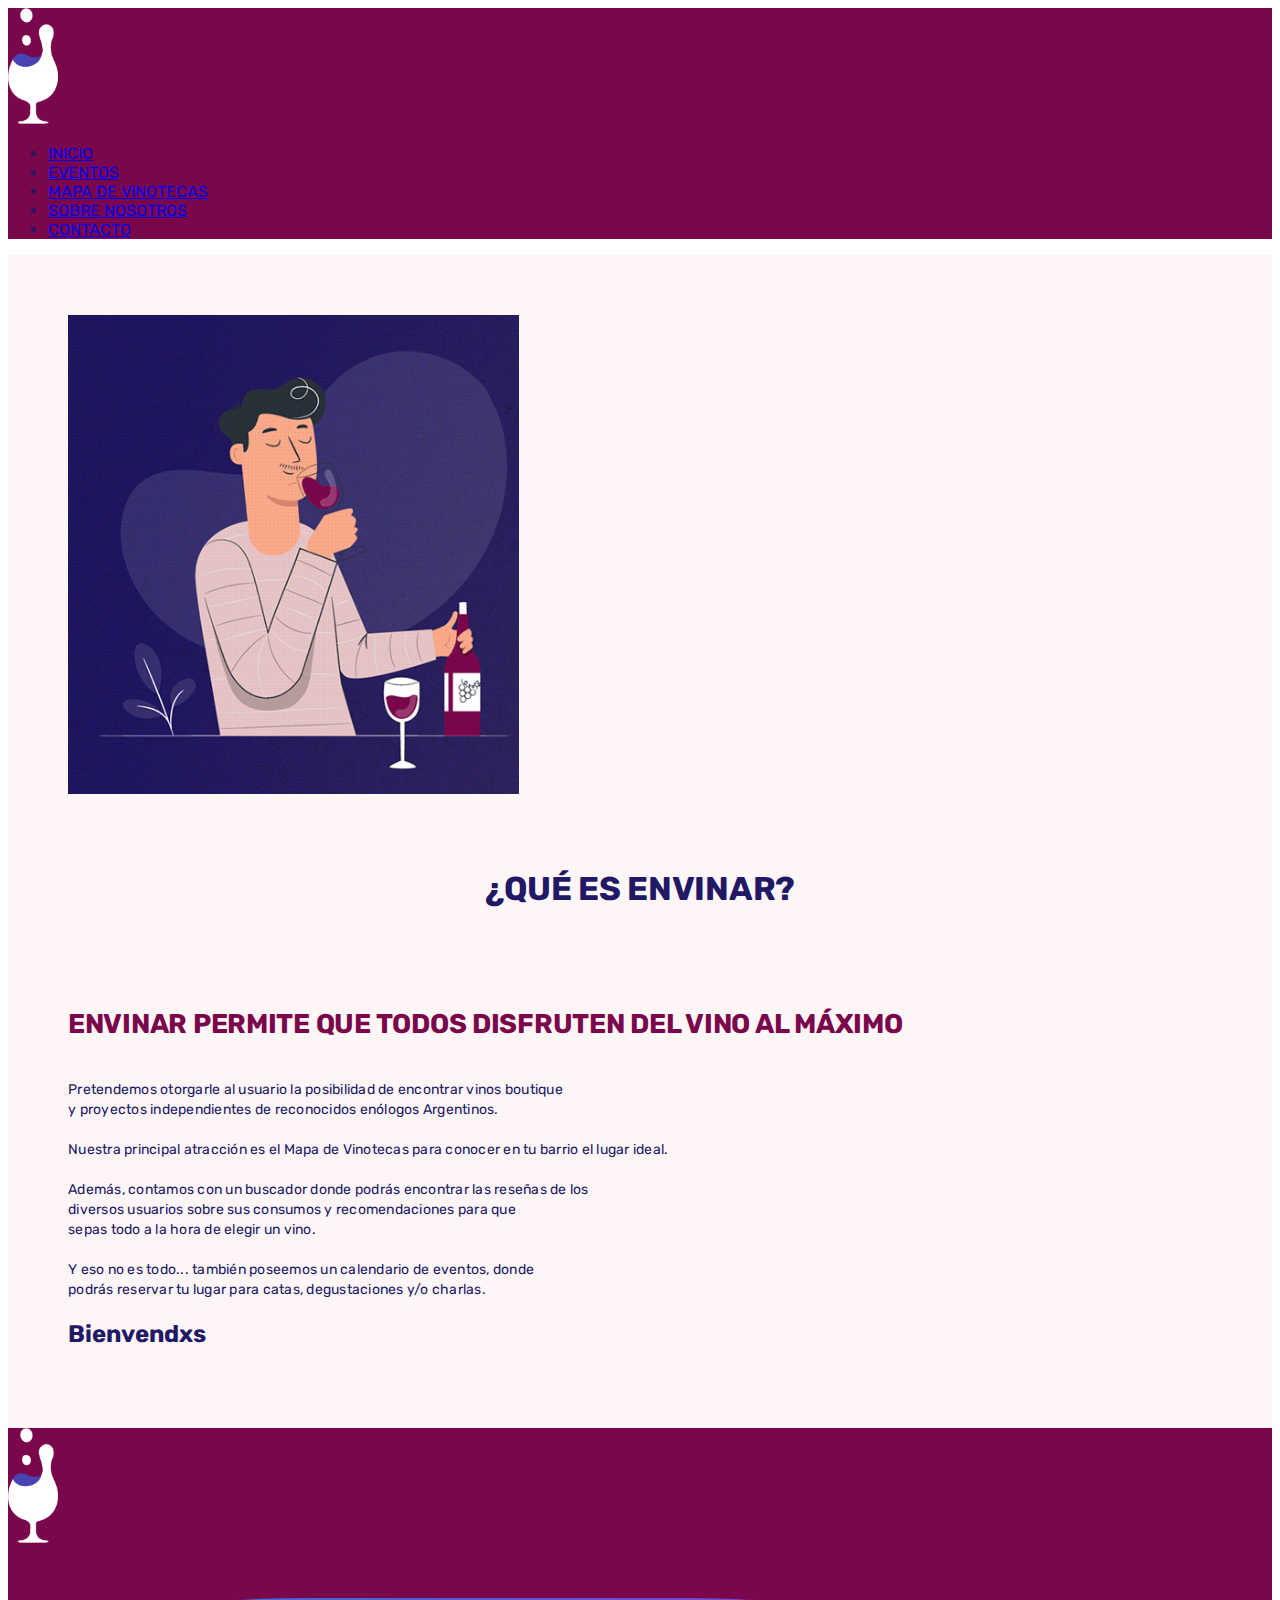
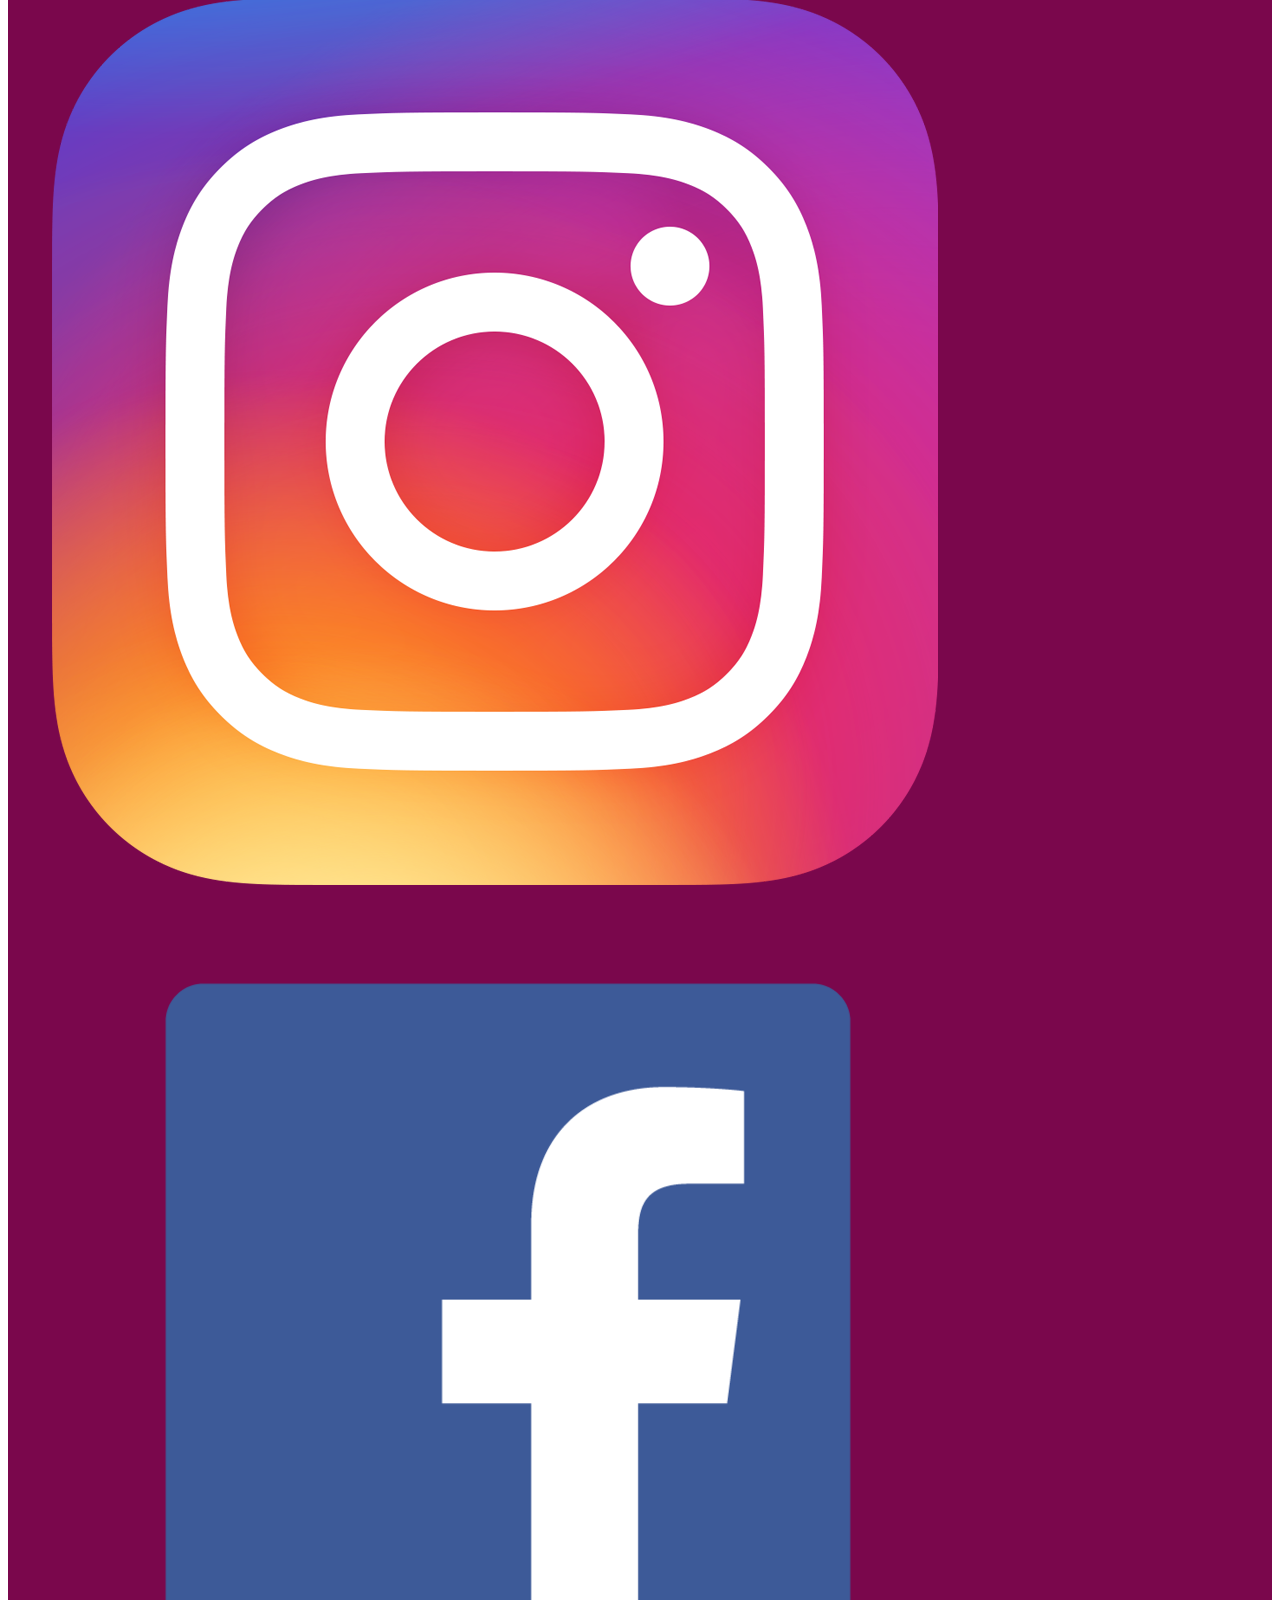
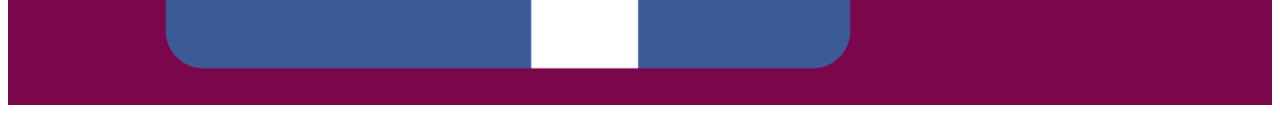
<file: views/sobre nosotros.html>
<!DOCTYPE html>
<html lang="es">
<head>
	<meta charset="UTF-8">
	<meta name="viewport" content="width=device-width, initial-scale=1.0">
	<title>Sobre Nosotros</title>
    <link rel="stylesheet" href="../css/estilo.css">
    <link rel="preconnect" href="https://fonts.googleapis.com">
    <link rel="preconnect" href="https://fonts.gstatic.com" crossorigin>
    <link href="https://fonts.googleapis.com/css2?family=Rubik&display=swap" rel="stylesheet">
</head>
<body>
	<!--inicio encabezado-->
 <div class="contenedor-padre">
     <header class="contenedor-padre--header">
     <!--logo-->
         <div>
             <img class="logo" src="../assets/img/copa-blancoyuva.png" alt="logo">
         </div>
     <!--cierre logo--> 
     <!--inicio nav-->
         <nav>
         	<ul class="nav">
     	 	    <li class="nav__item"><a href="../index.html" class="nav__item--color">INICIO</a></li>
                <li class="nav__item"><a href="../views/eventos.html" class="nav__item--color">EVENTOS</a></li>
                <li class="nav__item"><a href="../views/mapa de vinotecas.html" class="nav__item--color">MAPA DE VINOTECAS<a/></li>
                <li class="nav__item"><a href="#" class="nav__item--color">SOBRE NOSOTROS</a></li>
                <li class="nav__item"><a href="../views/contacto.html" class="nav__item--color">CONTACTO<a/></li>
             </ul>
         </nav>
     <!--cierre nav-->
     </header> 
    <!--cierre encabezado-->
    <!--inicio contenido-->
    <main class="contenedor-padre--main">
      <section class="sobreNosotros">
         <div class="imagen">
            <img class="main__logo__sobreNosotros" src="../assets/img/que_es_envinar.png">
          </div>
         <article class="texto">
    	    <h1 class="main__encabezado__sobreNosotros main__encabezado__sobreNosotros--color main__encabezado__sobreNosotros--fuente">¿QUÉ ES ENVINAR?</h1>
    	<h3 class="main__titulo main__titulo--color main__titulo--fuente">ENVINAR PERMITE QUE TODOS DISFRUTEN DEL VINO AL MÁXIMO</h3>
    	<p class="main__descripcion main__descripcion--color main__descripcion--fuente main__descripcion--aling">Pretendemos otorgarle al usuario la posibilidad de encontrar vinos boutique<br>
        y proyectos independientes de reconocidos enólogos Argentinos.<br>
            <br>
            Nuestra principal atracción es el Mapa de Vinotecas para conocer en tu barrio el lugar ideal.<br>
            <br>
            Además, contamos con un buscador donde podrás encontrar las reseñas de los <br>
            diversos usuarios sobre sus consumos y recomendaciones para que <br>
            sepas todo a la hora de elegir un vino.<br>
            <br>
            Y eso no es todo... también poseemos un calendario de eventos, donde<br> podrás reservar tu lugar para catas, degustaciones y/o charlas.</p>
        <h2 class="main__cierreParrafo main__cierreParrafo--color main__cierreParrafo--fuente">Bienvendxs</h2>
     </article>
   </section>
    </main>
    <!--inicio footer-->
     <footer class="contenedor-padre--footer">
     	<!--logo-->
        <div>
     	<img class="logo" src="../assets/img/copa-blancoyuva.png" alt="logo">
        </div>
        <!--redes sociales-->
         <div class="redes-sociales">
            <img src="../assets/img/instagram.png" alt="instagram" class="footer__logoinstagram">
            <img src="../assets/img/facebook.png" alt="facebook" class="footer__logofacebook">
         </div>
     </footer>
     <!--cierre footer-->
  </div>
</body>
</html>
</file>
<file: css/estilo.css>
/* HEADER*/


header{
    background-color: #7A074C;
}

.navbar-collapse{
	justify-content: flex-end;
}

.navbar {
    background-color: #7A074C;
}

.logo{
	width: 50px;
}

.nav-link{
	color: white;
}

nav{
	background-color: #7A074C;
}
.navbar-collapse{
	justify-content: flex-end;
}
h1{
	display: flex;
	justify-content: center;
}





/* MAIN */

.img-eventos{
	border-radius: 70px;
}

h3{
	padding: 50px;
	padding-bottom: 20px;
	padding-left: 0px;
}

main{
	background-color: #FDDCDC;
;
}

main .row{
	align-items: center;
	padding-bottom: 60px;
}


h3{
	color: #7A074C;
}
.texto1{
	color: #211866;
}
.parrafo{
  color: #211866;
}

.card{
	flex-direction: row;
	border-radius: 1rem;
	border: 0px;
	background-color: #FDDCDC;
}
.card-img-top{
	width: 80px;
}


.row{
	 justify-content: center;
}




/*FOOTER*/

footer{
	background-color: #7A074C;
}

footer .row{
	align-items: flex-end;
}

.footer-titulo{
	color: white;
}

.titulo{
	color: #7A074CE5;
}

footer{
	color: white;
	align-items: flex-end;
}


/* FUENTES */

body {
    font-family: Rubik;
    color: #211866;
}


P{
  font-family: Rubik;
  font-size: 14px;
  font-style: normal;
  font-weight: 400;
  line-height: 20px;
  letter-spacing: 0.25px;
  text-align: left;



}

h3{
	font-family: Rubik;
    font-size: 27px;
    font-style: normal;
    font-weight: 700;
    line-height: 18px;
    letter-spacing: -0.01em;
    text-align: left;

}

.footer-titulo{
	font-family: Rubik;
    font-size: 20px;
    font-style: normal;
    font-weight: 400;
    line-height: 22px;
}

h1{
	font-family: Rubik;
    font-size: 33px;
    font-style: normal;
    font-weight: 700;
    line-height: 18px;
    letter-spacing: -0.01em;
    text-align: left;
}

h5{
	font-family: Rubik;
    font-size: 20px;
    font-style: normal;
    font-weight: 700;
    line-height: 18px;
    letter-spacing: -0.01em;
    text-align: left;
}










main{
	background-color: #fddcdc42;
}

footer{
	background-color: #7A074C;
}

.logo{
	width: 50px;

}

h1{
	padding: 60px;
	padding-bottom: 40px;
}
section{
	padding: 60px;
}


.img-evento{
	border-radius: 35px;
}

h5{
	text-align: center;
}
</file>
